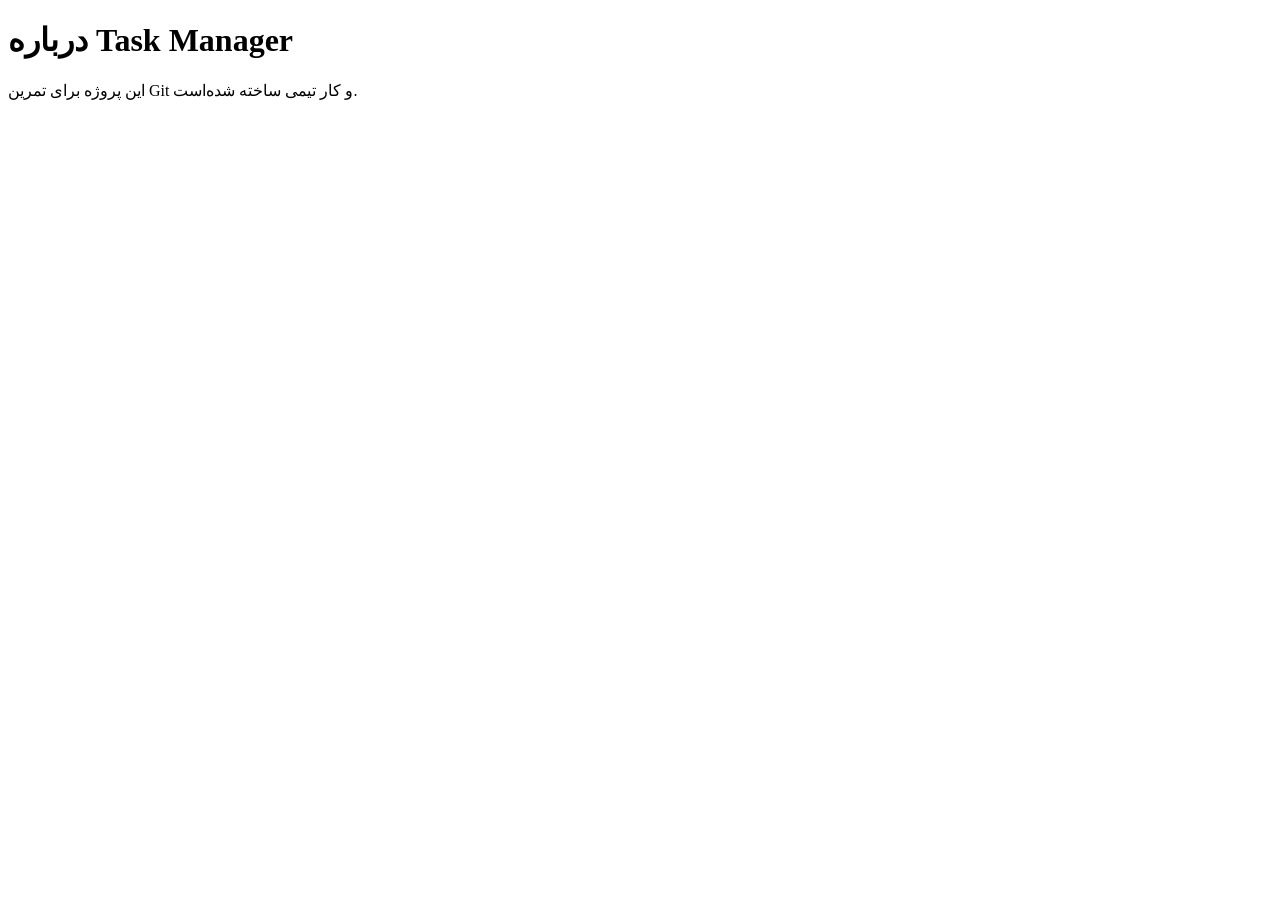
<file: about.html>
<!DOCTYPE html>
<html lang="fa">

<head>
    <meta charset="UTF-8">
    <title>About</title>
</head>

<body>
    <h1>درباره Task Manager</h1>
    <p>این پروژه برای تمرین Git و کار تیمی ساخته شده‌است.</p>
</body>

</html>
</file>
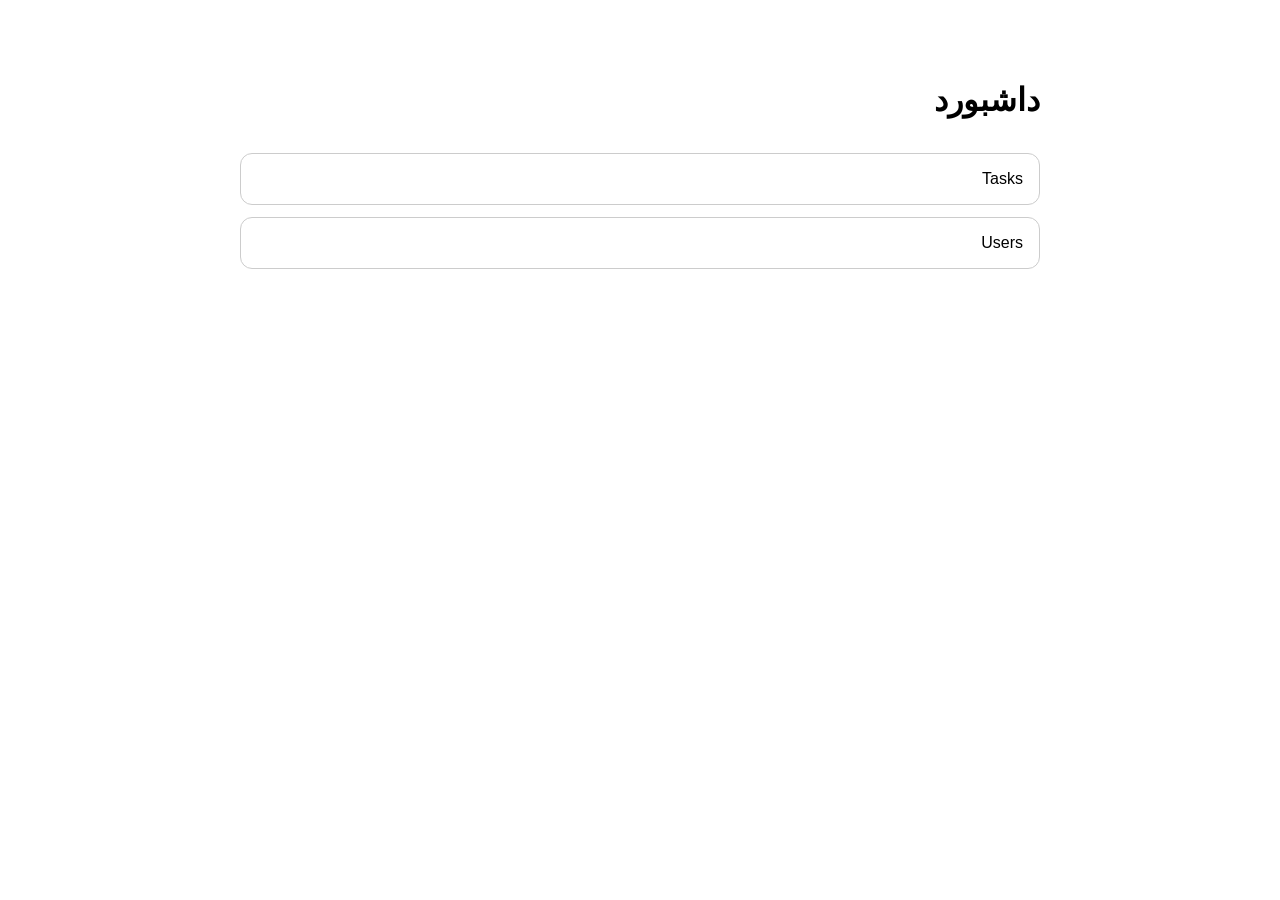
<file: dashboard.html>
<!DOCTYPE html>
<html lang="fa">

<head>
    <meta charset="UTF-8" />
    <meta name="viewport" content="width=device-width, initial-scale=1.0" />
    <title>Dashboard</title>
    <link rel="stylesheet" href="assets/css/dashboard.css" />
</head>

<body>
    <main class="dashboard">
        <h1>داشبورد</h1>
        <section class="card">Tasks</section>
        <section class="card">Users</section>
    </main>
    <script src="assets/js/dashboard.js"></script>
</body>

</html>
</file>
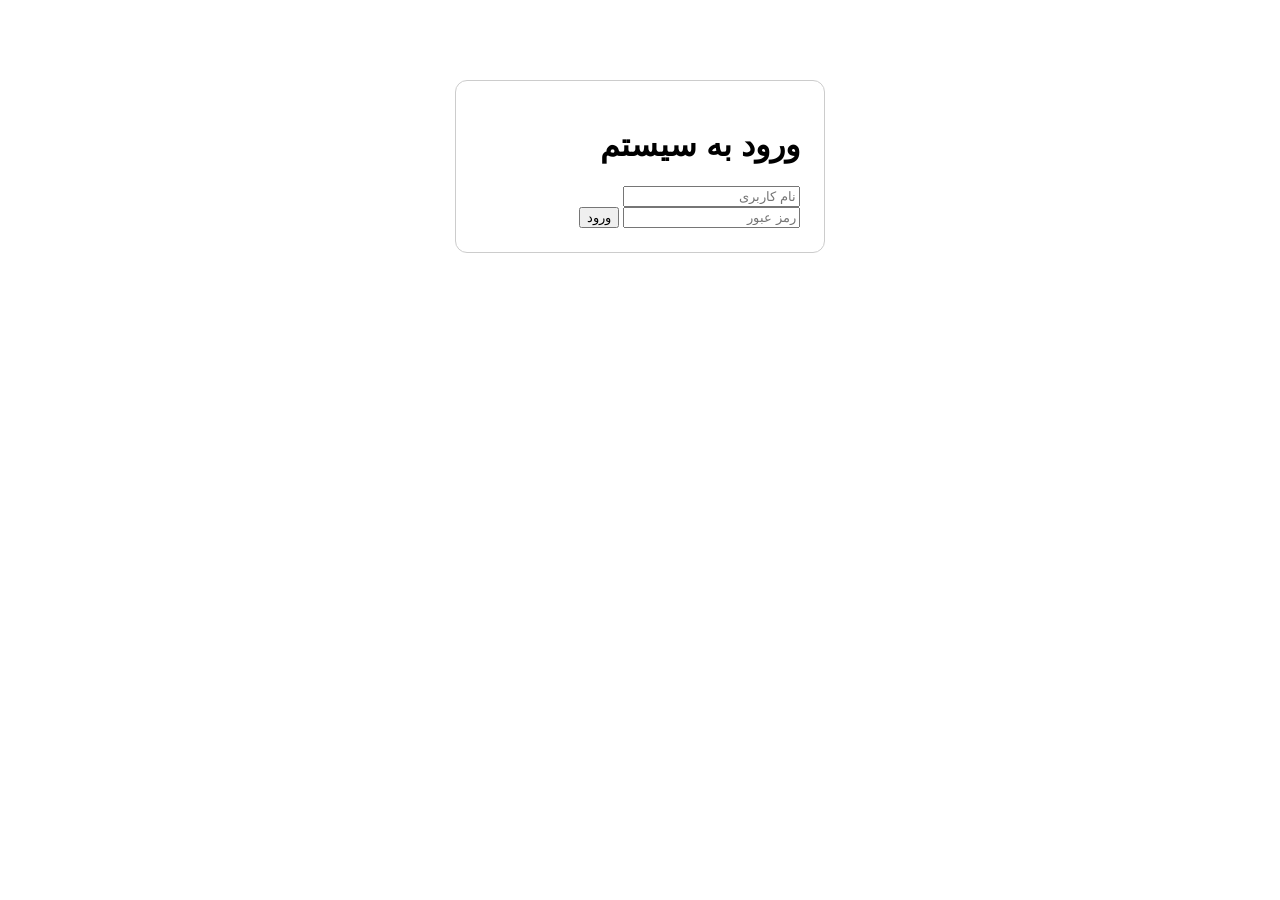
<file: login.html>
<!DOCTYPE html>
<html lang="fa">

<head>
    <meta charset="UTF-8" />
    <meta name="viewport" content="width=device-width, initial-scale=1.0" />
    <title>Login</title>
    <link rel="stylesheet" href="assets/css/login.css" />
</head>

<body>
    <main class="login-box">
        <h1>ورود به سیستم</h1>
        <form>
            <input type="text" placeholder="نام کاربری" />
            <input type="password" placeholder="رمز عبور" />
            <button type="submit">ورود</button>
        </form>
    </main>
    <script src="assets/js/login.js"></script>
</body>

</html>
</file>
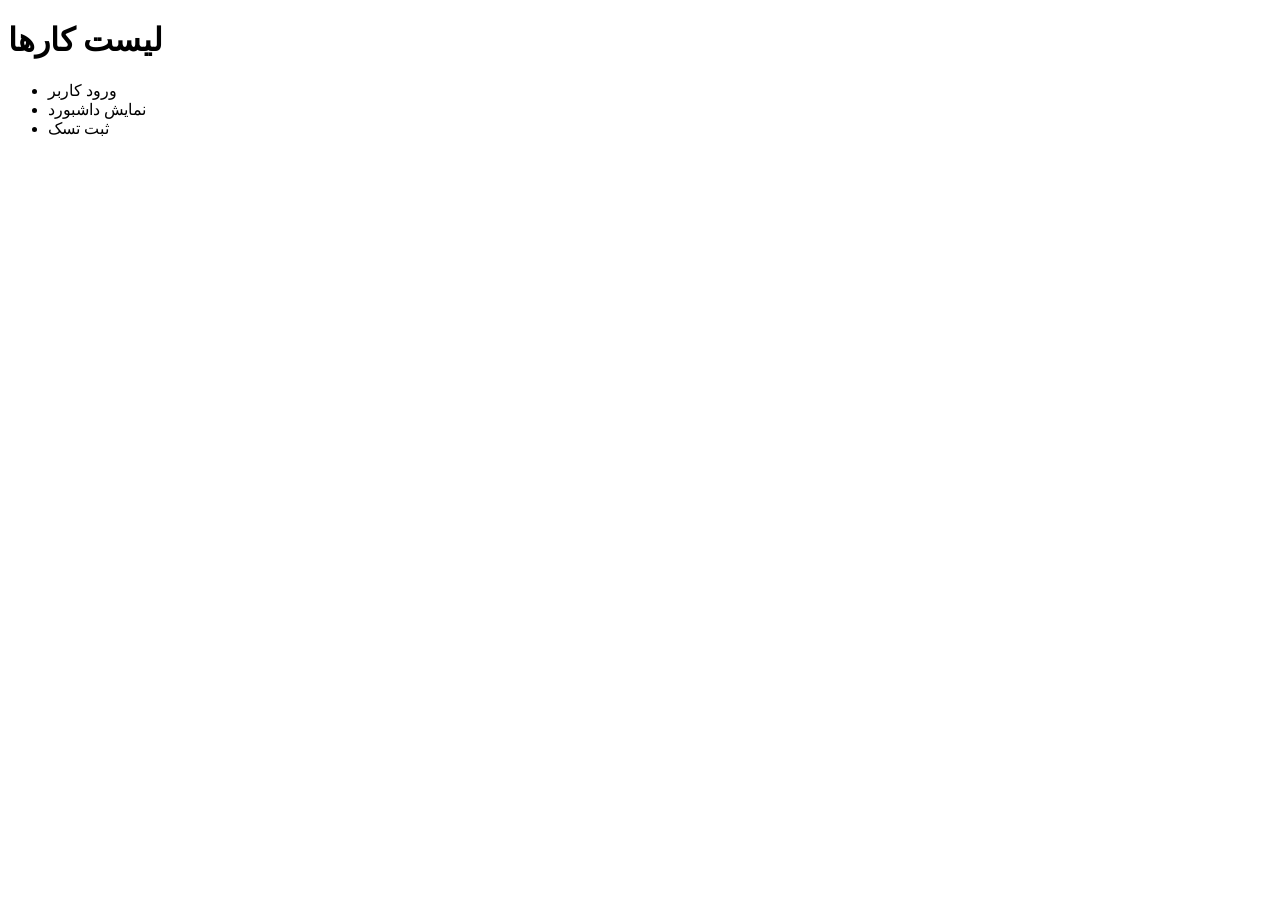
<file: tasks.html>
<!DOCTYPE html>
<html lang="fa">

<head>
    <meta charset="UTF-8" />
    <meta name="viewport" content="width=device-width, initial-scale=1.0" />
    <title>Tasks</title>
</head>

<body>
    <h1>لیست کارها</h1>
    <ul>
        <li>ورود کاربر</li>
        <li>نمایش داشبورد</li>
        <li>ثبت تسک</li>
    </ul>
</body>

</html>
</file>
<file: assets/css/dashboard.css>
body {
    font-family: sans-serif;
    direction: rtl;
}

.dashboard {
    display: grid;
    gap: 12px;
    max-width: 800px;
    margin: 40px auto;
    padding: 20px;
}

.card {
    padding: 16px;
    border: 1px solid #ccc;
    border-radius: 12px;
}
</file>
<file: assets/css/login.css>
body {
    font-family: sans-serif;
    direction: rtl;
}

.login-box {
    max-width: 320px;
    margin: 80px auto;
    padding: 24px;
    border: 1px solid #ccc;
    border-radius: 12px;
}
</file>
